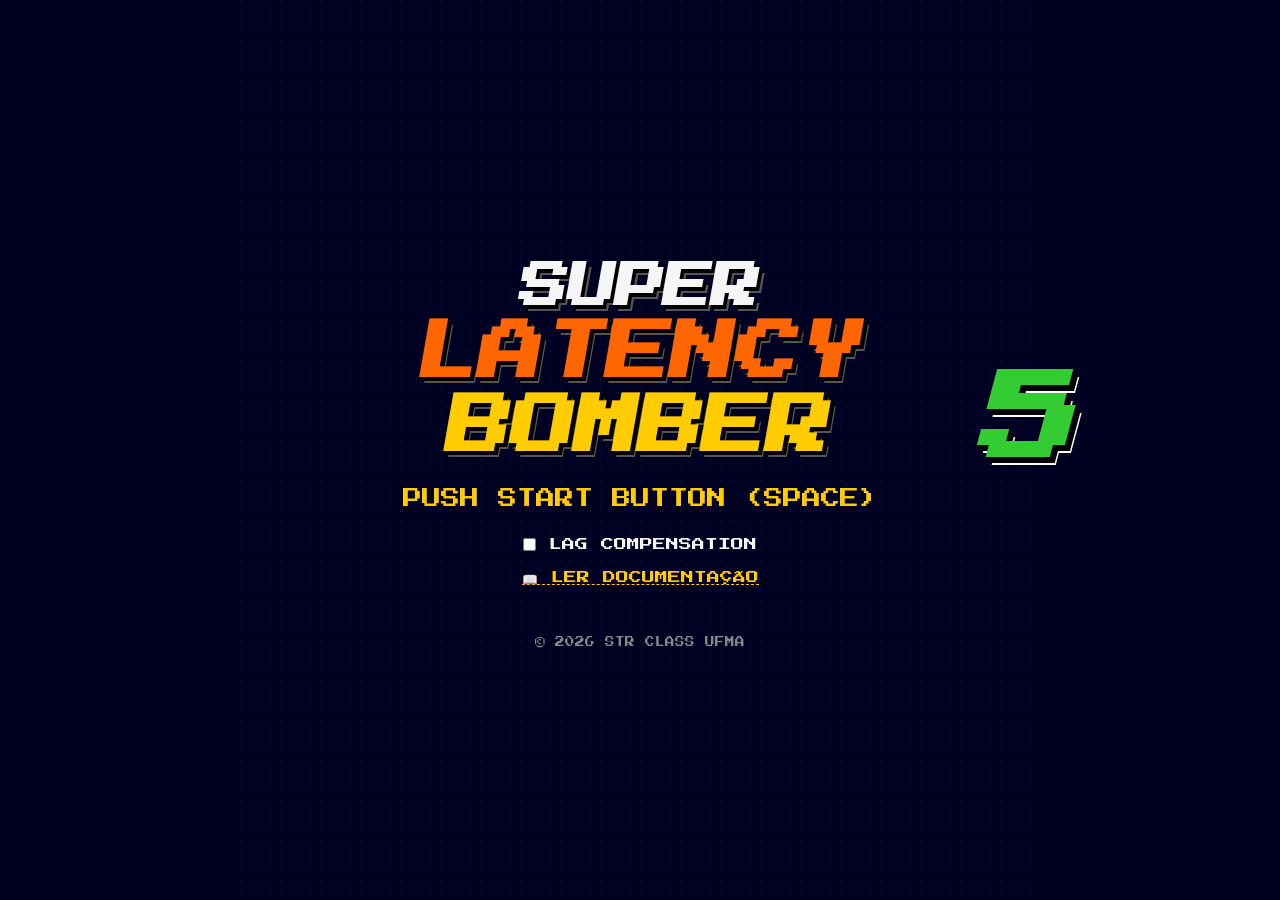
<file: static/index.html>
<!DOCTYPE html>
<html lang="pt-BR">

<head>
    <meta charset="UTF-8">
    <meta name="viewport" content="width=device-width, initial-scale=1.0">
    <title>Super Latency Bomber</title>
    <link rel="stylesheet" href="style.css">
    <link href="https://fonts.googleapis.com/css2?family=Press+Start+2P&display=swap" rel="stylesheet">
</head>

<body>

    <!-- TELA INICIAL -->
    <div id="start-screen" class="screen active">
        <div class="title-container">
            <h1>SUPER</h1>
            <h1 class="bomber">LATENCY</h1>
            <h1 class="man">BOMBER</h1>
            <h1 class="five">5</h1>
        </div>

        <div class="menu">
            <div class="push-start blinking">PUSH START BUTTON (SPACE)</div>
            <div class="options">
                <label>
                    <input type="checkbox" id="lag-comp-toggle">
                    LAG COMPENSATION
                </label>
            </div>
            <div class="options" style="margin-top: 20px;">
                <a href="docs.html" target="_blank"
                    style="color: var(--highlight); text-decoration: none; font-size: 0.8rem; border-bottom: 1px dashed var(--highlight); cursor: pointer;">📖
                    LER DOCUMENTAÇÃO</a>
            </div>
            <div class="copyright">© 2026 STR CLASS UFMA</div>
        </div>
    </div>

    <!-- TELA DE JOGO -->
    <div id="game-screen" class="screen">
        <div class="header">
            <div class="game-options">
                <label>
                    <input type="checkbox" id="show-ping-toggle"> Mostrar Latências Ocultas
                </label>
            </div>
            <div id="timer">--:--</div>
            <div class="status-bar" id="status-text">WAITING...</div>
        </div>

        <div class="arena">
            <div class="bomb-container">
                <div id="bomb" class="bomb idle">[BOMB]</div>
            </div>

            <div class="players">
                <!-- Jogador 1 -->
                <div class="player p1" id="p1">
                    <div class="sprite">Irlanda</div>
                    <div class="name">P1 (Tecla A)</div>
                    <div class="ping">
                        Ping: <input type="number" id="p1-ping" value="20" min="0">ms
                    </div>
                    <div class="result" id="p1-result">--</div>
                </div>

                <!-- Jogador 2 -->
                <div class="player p2" id="p2">
                    <div class="sprite">Izaque</div>
                    <div class="name">P2 (Tecla G)</div>
                    <div class="ping">
                        Ping: <input type="number" id="p2-ping" value="150" min="0">ms
                    </div>
                    <div class="result" id="p2-result">--</div>
                </div>

                <!-- Jogador 3 -->
                <div class="player p3" id="p3">
                    <div class="sprite">Gustavo</div>
                    <div class="name">P3 (Tecla L)</div>
                    <div class="ping">
                        Ping: <input type="number" id="p3-ping" value="400" min="0">ms
                    </div>
                    <div class="result" id="p3-result">--</div>
                </div>
            </div>
        </div>

        <div class="controls-hint">
            Aperte a tecla correspondente quando a bomba explodir (cronômetro = 0)!<br>
            Aperte ESPAÇO para iniciar.
        </div>

        <div id="ranking-container" style="display: none;">
            <h3>--- RANKING ---</h3>
            <div id="ranking-list"></div>
            <button id="restart-btn" class="btn">REINICIAR JOGO</button>
        </div>
    </div>

    <script src="main.js"></script>
</body>

</html>
</file>
<file: static/style.css>
:root {
    --bg-dark: #000022;
    --text-main: #f5f5f5;
    --highlight: #ffcc00;
    --red: #ff3333;
    --green: #33cc33;
}

* {
    box-sizing: border-box;
    margin: 0;
    padding: 0;
}

body {
    font-family: 'Press Start 2P', monospace;
    background-color: var(--bg-dark);
    color: var(--text-main);
    display: flex;
    justify-content: center;
    align-items: center;
    height: 100vh;
    overflow: hidden;
    user-select: none;
}

.screen {
    display: none;
    width: 100%;
    max-width: 800px;
    height: 100%;
    flex-direction: column;
    padding: 20px;
    text-align: center;
}

.screen.active {
    display: flex;
}

/* START SCREEN */
#start-screen {
    justify-content: center;
    gap: 20px;
    background: url('data:image/svg+xml;utf8,<svg width="10" height="10" xmlns="http://www.w3.org/2000/svg"><rect width="1" height="1" fill="%23ffffff22"/></svg>') repeat;
}

.title-container {
    position: relative;
    display: inline-block;
}
.title-container h1 {
    font-size: 3rem;
    margin: 10px 0;
    text-shadow: 4px 4px 0px #000, 6px 6px 0px #555;
    transform: skew(-10deg);
}
.title-container .bomber { color: #ff6600; font-size: 4rem;}
.title-container .man { color: #ffcc00; font-size: 4rem;}
.title-container .five { 
    color: var(--green); 
    font-size: 6rem; 
    position: absolute; 
    right: -60px; 
    bottom: -10px; 
    top: auto;
    transform: skew(-15deg); 
    text-shadow: 6px 6px 0px #000, 8px 8px 0px #fff;
}

.blinking {
    animation: blink 1s step-end infinite;
    color: var(--highlight);
    font-size: 1.2rem;
    cursor: pointer;
}

@keyframes blink {
    0%, 100% { opacity: 1; }
    50% { opacity: 0; }
}

.options {
    margin-top: 30px;
    font-size: 0.8rem;
}
.options input {
    cursor: pointer;
}

.copyright {
    font-size: 0.6rem;
    margin-top: 50px;
    color: #888;
}

/* GAME SCREEN */
#game-screen {
    justify-content: space-between;
}

.header {
    margin-bottom: 10px;
}

#timer {
    font-size: 2rem;
    color: var(--highlight);
    margin-bottom: 5px;
}

.status-bar {
    font-size: 1rem;
}

.arena {
    display: flex;
    flex-direction: column;
    align-items: center;
    flex-grow: 1;
    justify-content: center;
}

.bomb-container {
    height: 80px;
    display: flex;
    align-items: center;
    justify-content: center;
    margin-bottom: 15px;
}

.bomb {
    font-size: 3rem;
    transition: transform 0.1s;
}

.bomb.countdown {
    animation: pulse 0.5s infinite;
}

.bomb.exploded {
    font-size: 4rem;
    animation: explode 0.5s ease-out forwards;
}

@keyframes pulse {
    0% { transform: scale(1); filter: drop-shadow(0 0 5px red); }
    50% { transform: scale(1.2); filter: drop-shadow(0 0 20px red); }
    100% { transform: scale(1); filter: drop-shadow(0 0 5px red); }
}

@keyframes explode {
    0% { transform: scale(1); opacity: 1; content: "[BOOM]"; }
    50% { transform: scale(2); opacity: 1; }
    100% { transform: scale(3); opacity: 0; }
}

.players {
    display: flex;
    width: 100%;
    justify-content: space-around;
}

.player {
    background: rgba(0, 0, 0, 0.5);
    border: 4px solid #555;
    padding: 10px;
    width: 30%;
    border-radius: 10px;
    display: flex;
    flex-direction: column;
    gap: 5px;
}

.player.p1 { border-color: #3399ff; }
.player.p2 { border-color: #ff3333; }
.player.p3 { border-color: #33cc33; }

.player .sprite {
    font-size: 1.5rem;
}

.player .name {
    font-size: 0.6rem;
}

.player .ping {
    font-size: 0.6rem;
    color: #aaa;
}

.player .ping input {
    width: 50px;
    background: #000;
    color: #fff;
    border: 1px solid #555;
    font-family: inherit;
    text-align: right;
}

.player .result {
    font-size: 1rem;
    min-height: 24px;
}
.result.good { color: var(--green); }
.result.bad { color: var(--red); }
.result.late { color: #888; }

.controls-hint {
    font-size: 0.6rem;
    color: #888;
    line-height: 1.5;
    margin-top: 20px;
}

.ping {
    display: none;
}
.show-pings .ping {
    display: block;
}
.game-options {
    font-size: 0.6rem;
    color: #aaa;
    margin-bottom: 15px;
}
#ranking-container {
    margin-top: 15px;
    background: rgba(0,0,0,0.8);
    border: 2px solid var(--highlight);
    padding: 10px;
    border-radius: 10px;
}
#ranking-list {
    margin: 10px 0;
    font-size: 0.7rem;
    line-height: 1.4;
    text-align: left;
}
.btn {
    background: var(--highlight);
    color: #000;
    border: none;
    padding: 10px 20px;
    font-family: inherit;
    cursor: pointer;
    font-size: 1rem;
    border-radius: 5px;
}
.btn:hover {
    background: #fff;
}
</file>
